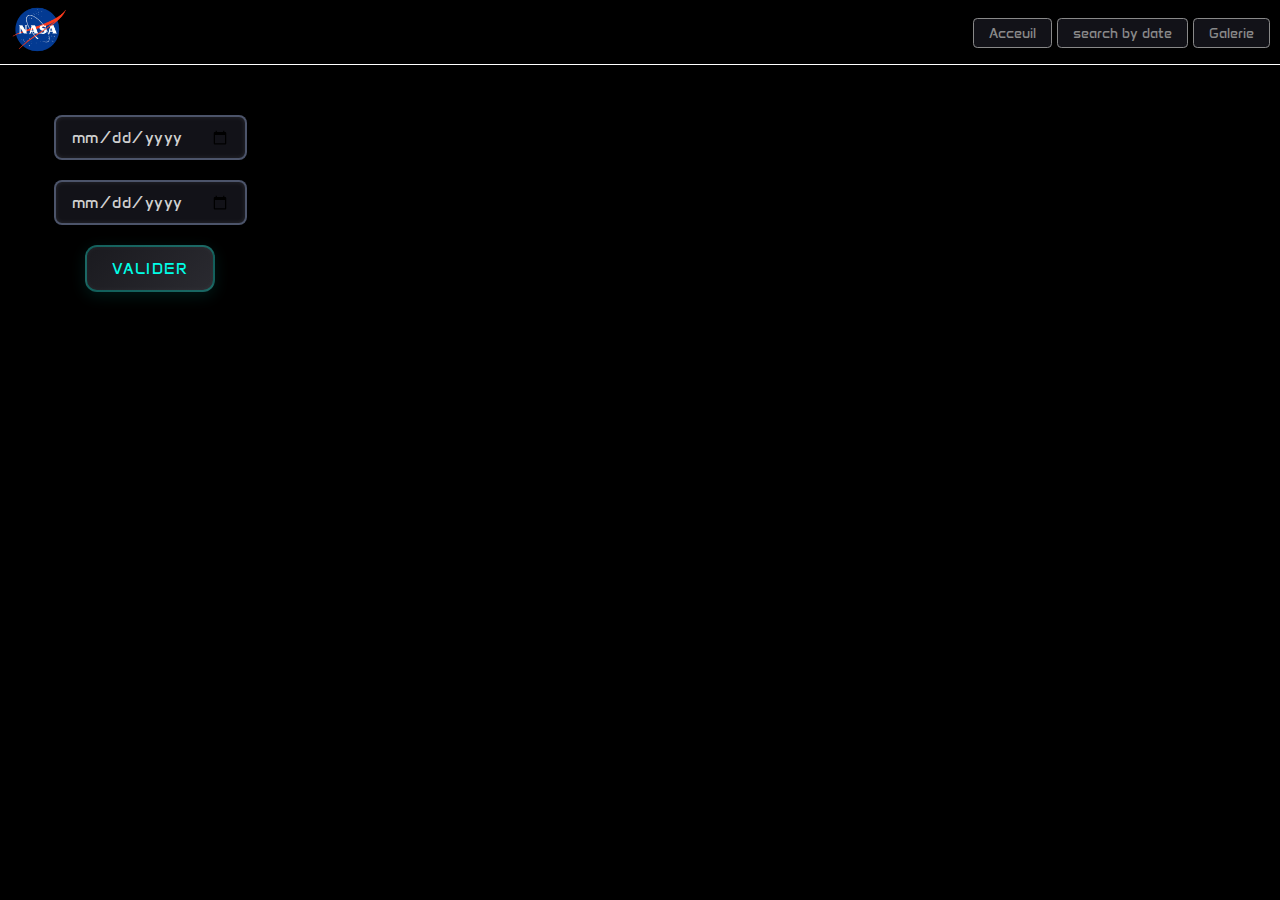
<file: search-by-date.html>
<!DOCTYPE html>
<html lang="en">
  <head>
    <meta charset="UTF-8" />
    <meta name="viewport" content="width=device-width, initial-scale=1.0" />
    <link type="image/nasa-icon" rel="shortcut icon" href="/media/img/NASA_logo.svg.png"/>
    <link rel="stylesheet" href="style.css" />
    <script type="module" src="dom.js" defer></script>
    <script type="module" src="api.js" defer></script>
    <script type="module" src="ui.js" defer></script>
    <title>NASA</title>
  </head>
  <body>

    <header>
      <nav>
        <div class="logo">
          <img src="/media/img-html/NASA_logo.svg.png" alt="logo de la NASA" />
        </div>
        <div>
          <a href="index.html">Acceuil</a>
          <a href="search-by-date.html">search by date</a>
          <a href="galerie.html">Galerie</a>
        </div>
      </nav>
    </header>

    <div class="form-container">
      <input type="date" id="input-start-date" class="input-start-date" />
      <input type="date" id="input-end-date" class="input-end-date" />
      <button id="button-display-range" data-type="range" class="button-display-range">Valider</button>

      <div id="display-container"></div>
    </div>
  </body>
</html>
</file>
<file: style.css>
@import url("https://fonts.googleapis.com/css2?family=Anta&display=swap");

* {
  margin: 0;
  padding: 0;
  box-sizing: border-box;
  font-family: "Anta", sans-serif;
  font-weight: 400;
  font-style: normal;
}

body {
  height: 100vh;
  background-color: black;
  color: #898989;
}

nav {
  padding: 0 10px;
  display: flex;
  justify-content: space-between;
  align-items: center;
  border-bottom: 1px solid white;
}

nav .logo img {
  width: 60px;
  height: 60px;
  object-fit: contain;
}

nav .search {
  display: flex;
  gap: 10px;
}

nav a,
nav .search input,
nav .search button {
  padding: 5px 15px;
  font-size: 0.9em;
  outline: none;
  border: 1px solid#898989;
  border-radius: 0.3em;
  color: #898989;
  background-color: #121218;
  text-decoration: none;
}

nav .search button {
  cursor: pointer;
}

img {
  height: 50%;
  width: 50%;
}

.input-start-date,
.input-end-date {
  background-color: #121218;
  color: #d0d0d0;
  border: 2px solid rgba(133, 149, 188, 0.5); /* Bordure lumineuse subtile */
  border-radius: 8px;
  padding: 10px 15px;
  font-family: "Anta", sans-serif;
  font-size: 16px;
  letter-spacing: 0.5px;
  outline: none;
  transition: all 0.3s ease; /* Transition pour les interactions */
  box-shadow: inset 0 0 5px rgba(255, 255, 255, 0.1); /* Ombre interne subtile */
}

.input-start-date:focus,
.input-end-date:focus {
  border-color: rgba(0, 255, 200, 1);
  box-shadow: 0 0 15px rgba(0, 255, 200, 0.8);
  color: #898989;
}

.form-container {
  display: flex;
  flex-direction: column; /* Les enfants s'aligneront verticalement */
  align-items: center;
  gap: 20px; /* Espacement entre les éléments */
  max-width: 250px; /* Limiter la largeur */
  margin-top: 50px;
  margin-left: 25px;
}

.button-display-range {
  background: linear-gradient(
    135deg,
    #1a1a1f,
    #2a2a30
  ); /* Dégradé discret sombre */
  color: #00ffe7;
  border: 2px solid rgba(0, 255, 230, 0.3); /* Bordure lumineuse subtile */
  border-radius: 12px;
  padding: 12px 25px;
  font-family: "Anta", sans-serif;
  font-size: 16px;
  letter-spacing: 1.2px; /* Espacement des lettres.*/
  text-transform: uppercase; /* Texte en majuscules */
  cursor: pointer;
  transition: all 0.3s ease-out; /* Transitions */
  box-shadow: 0 4px 15px rgba(0, 255, 230, 0.1),
    inset 0 0 5px rgba(255, 255, 255, 0.05); /* Ombres internes et externes */
}

.button-display-range:hover {
  transform: translateY(-3px);
  box-shadow: 0 6px 20px rgba(0, 255, 230, 0.4);
}

.button-display-range:active {
  transform: translateY(2px);
}
</file>
